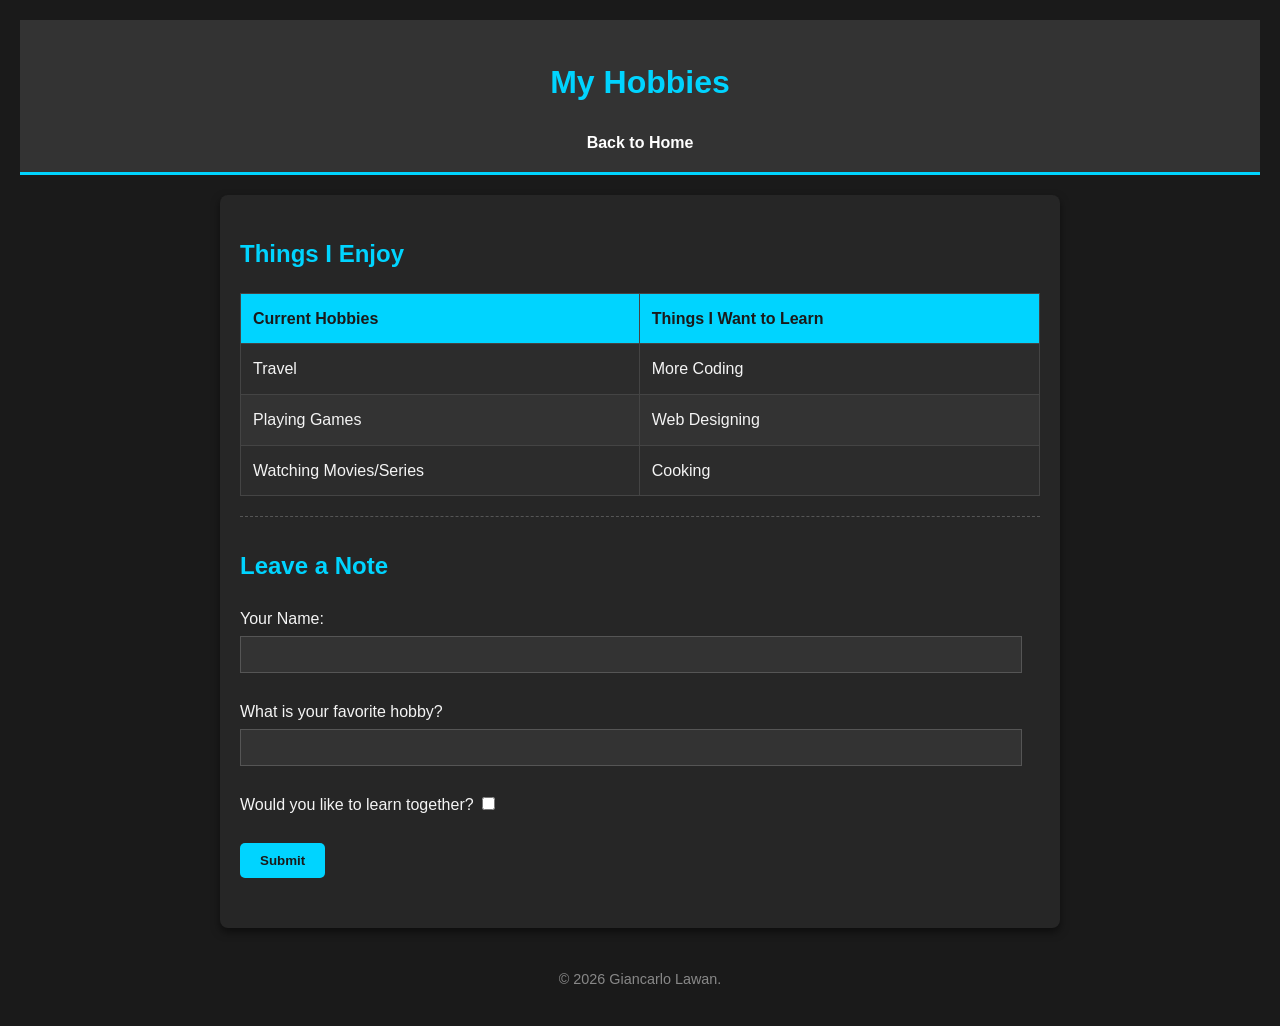
<file: hobbies.html>
<!DOCTYPE html>
<html lang="en">

<head>
  <meta charset="UTF-8" />
  <meta name="viewport" content="width=device-width, initial-scale=1.0" />
  <link rel="stylesheet" href="style.css" />
  <title>Hobbies</title>
</head>

<body>
  <header>
    <h1>My Hobbies</h1>
    <nav>
      <a href="index.html">Back to Home</a>
    </nav>
  </header>

  <main>
    <section>
      <h2>Things I Enjoy</h2>
      <table>
        <tr>
          <th>Current Hobbies</th>
          <th>Things I Want to Learn</th>
        </tr>

        <tr>
          <td>Travel</td>
          <td>More Coding</td>
        </tr>

        <tr>
          <td>Playing Games</td>
          <td>Web Designing</td>
        </tr>

        <tr>
          <td>Watching Movies/Series</td>
          <td>Cooking</td>
        </tr>
      </table>
    </section>

    <section>
      <h2>Leave a Note</h2>
      <form>
        <label for="visitor">Your Name:</label><br />
        <input type="text" id="visitor" name="visitor" /><br /><br />

        <label for="fav_hobby">What is your favorite hobby?</label><br />
        <input type="text" id="fav_hobby" name="fav_hobby" /><br /><br />

        <label for="join">Would you like to learn together?</label>
        <input type="checkbox" id="join" name="join" /><br /><br />

        <input type="submit" value="Submit" />
      </form>
    </section>
  </main>
  <footer>
    <p>&copy; 2026 Giancarlo Lawan.</p>
  </footer>
</body>

</html>
</file>
<file: style.css>
body {
  font-family: "Segoe UI", Tahoma, Geneva, Verdana, sans-serif;
  line-height: 1.6;
  background-color: #1a1a1a;
  color: #f4f4f4;
  margin: 0;
  padding: 20px;
}

header {
  background: #333;
  color: #00d4ff;
  padding: 1rem;
  text-align: center;
  border-bottom: 3px solid #00d4ff;
}

nav {
  margin-top: 10px;
}

nav a {
  color: #fff;
  text-decoration: none;
  margin: 0 15px;
  font-weight: bold;
}

nav a[target="_blank"] {
  color: #ff007f;
  font-style: italic;
}

nav a:hover {
  color: #00d4ff;
  text-decoration: underline;
}

main {
  max-width: 800px;
  margin: 20px auto;
  background: #262626;
  padding: 20px;
  border-radius: 8px;
  box-shadow: 0 4px 8px rgba(0, 0, 0, 0.5);
}

section {
  margin-bottom: 30px;
}

section > p {
  font-size: 1.1rem;
  color: #e0e0e0;
}

main section:nth-of-type(1) {
  border-bottom: 1px dashed #555;
  padding-bottom: 20px;
}

#travel-history {
  background-color: #1f1f1f;
  padding: 15px;
  border-left: 4px solid #00d4ff;
}

#visitor:focus,
#fav_hobby:focus {
  outline: 2px solid #00d4ff;
  background-color: #444;
}

h1,
h2 {
  color: #00d4ff;
}

img {
  display: block;
  margin: 0 auto;
  border-radius: 50%;
  border: 4px solid #00d4ff;
  width: 200px;
}

table {
  width: 100%;
  border-collapse: collapse;
  margin-top: 10px;
  background: #333;
}

th,
td {
  padding: 12px;
  text-align: left;
  border: 1px solid #444;
}

th {
  background-color: #00d4ff;
  color: #1a1a1a;
}

tr:nth-child(even) {
  background-color: #2c2c2c;
}

input[type="text"],
input[type="email"] {
  width: 95%;
  padding: 10px;
  margin-top: 5px;
  background: #333;
  border: 1px solid #555;
  color: #fff;
}

input[type="submit"] {
  background: #00d4ff;
  color: #1a1a1a;
  border: none;
  padding: 10px 20px;
  cursor: pointer;
  font-weight: bold;
  border-radius: 5px;
}

input[type="submit"]:hover {
  background: #008fb3;
}

footer {
  text-align: center;
  font-size: 0.9rem;
  margin-top: 40px;
  color: #888;
}
</file>
